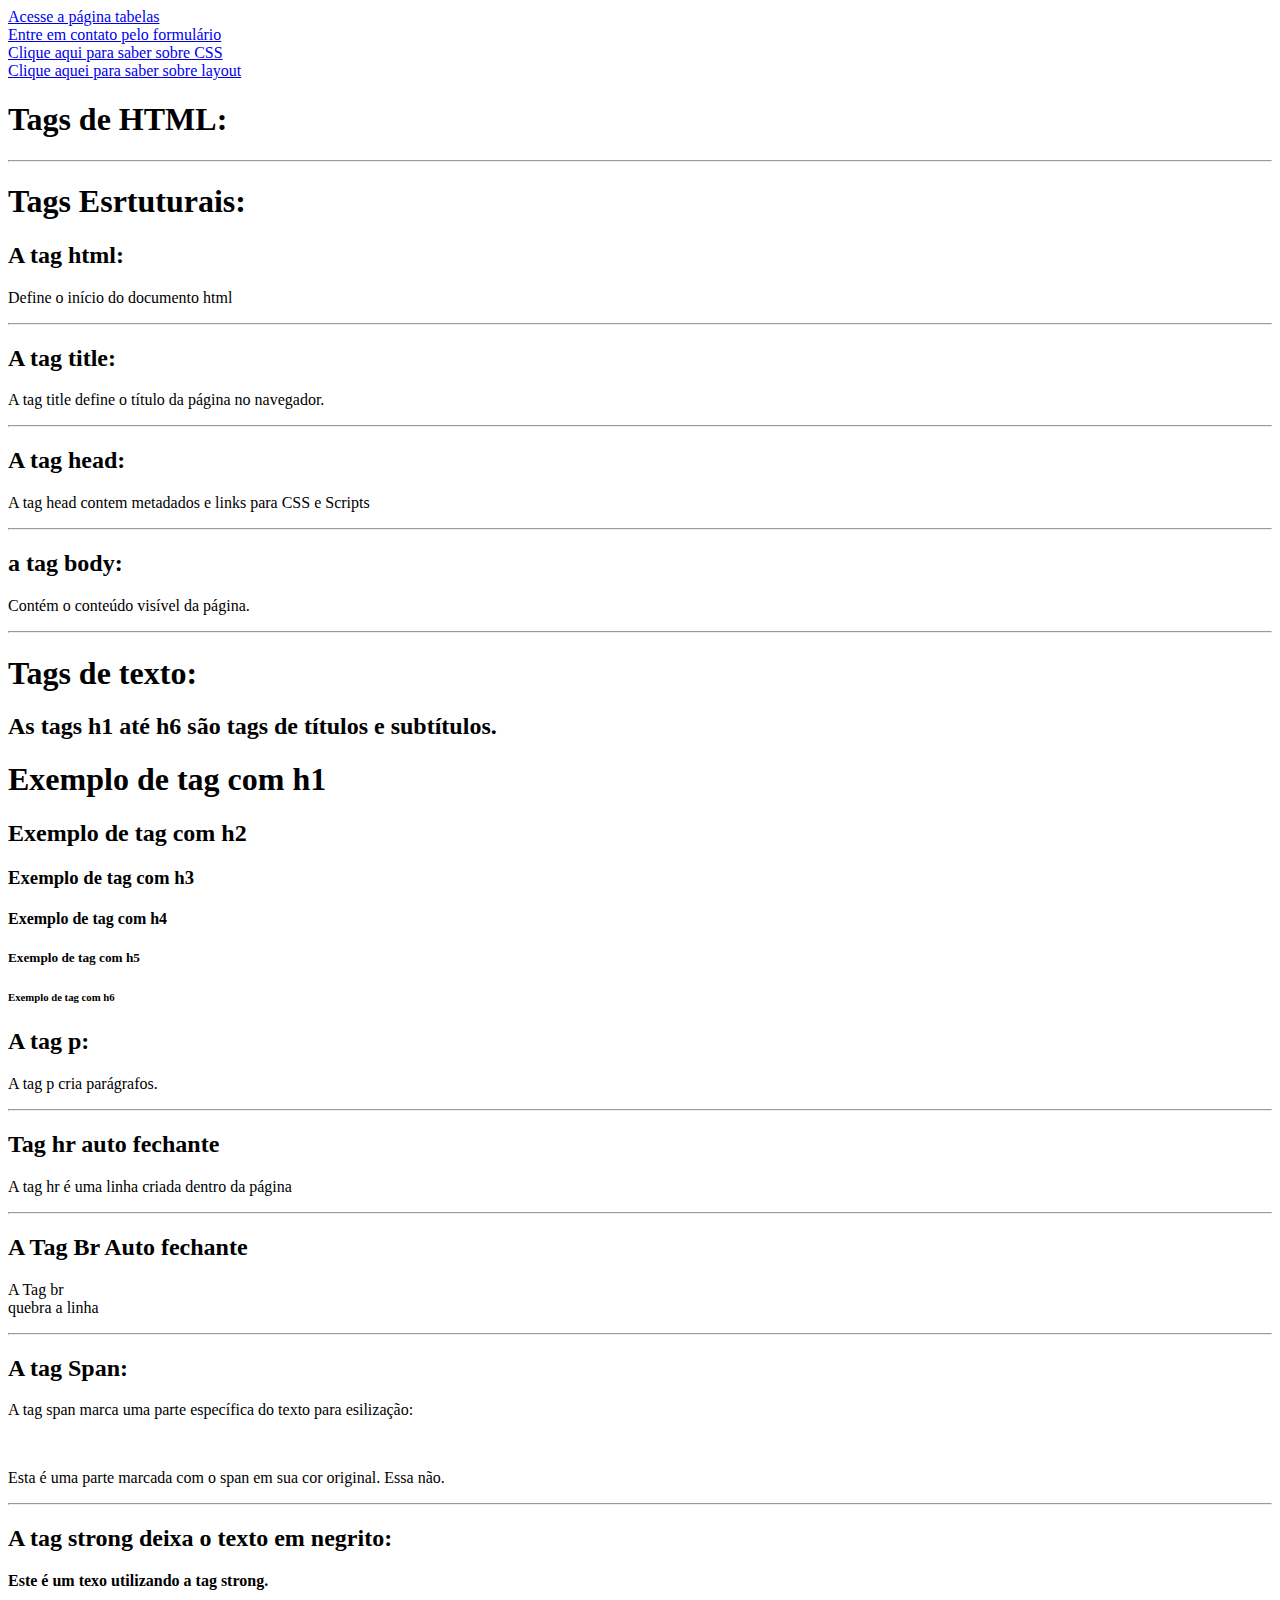
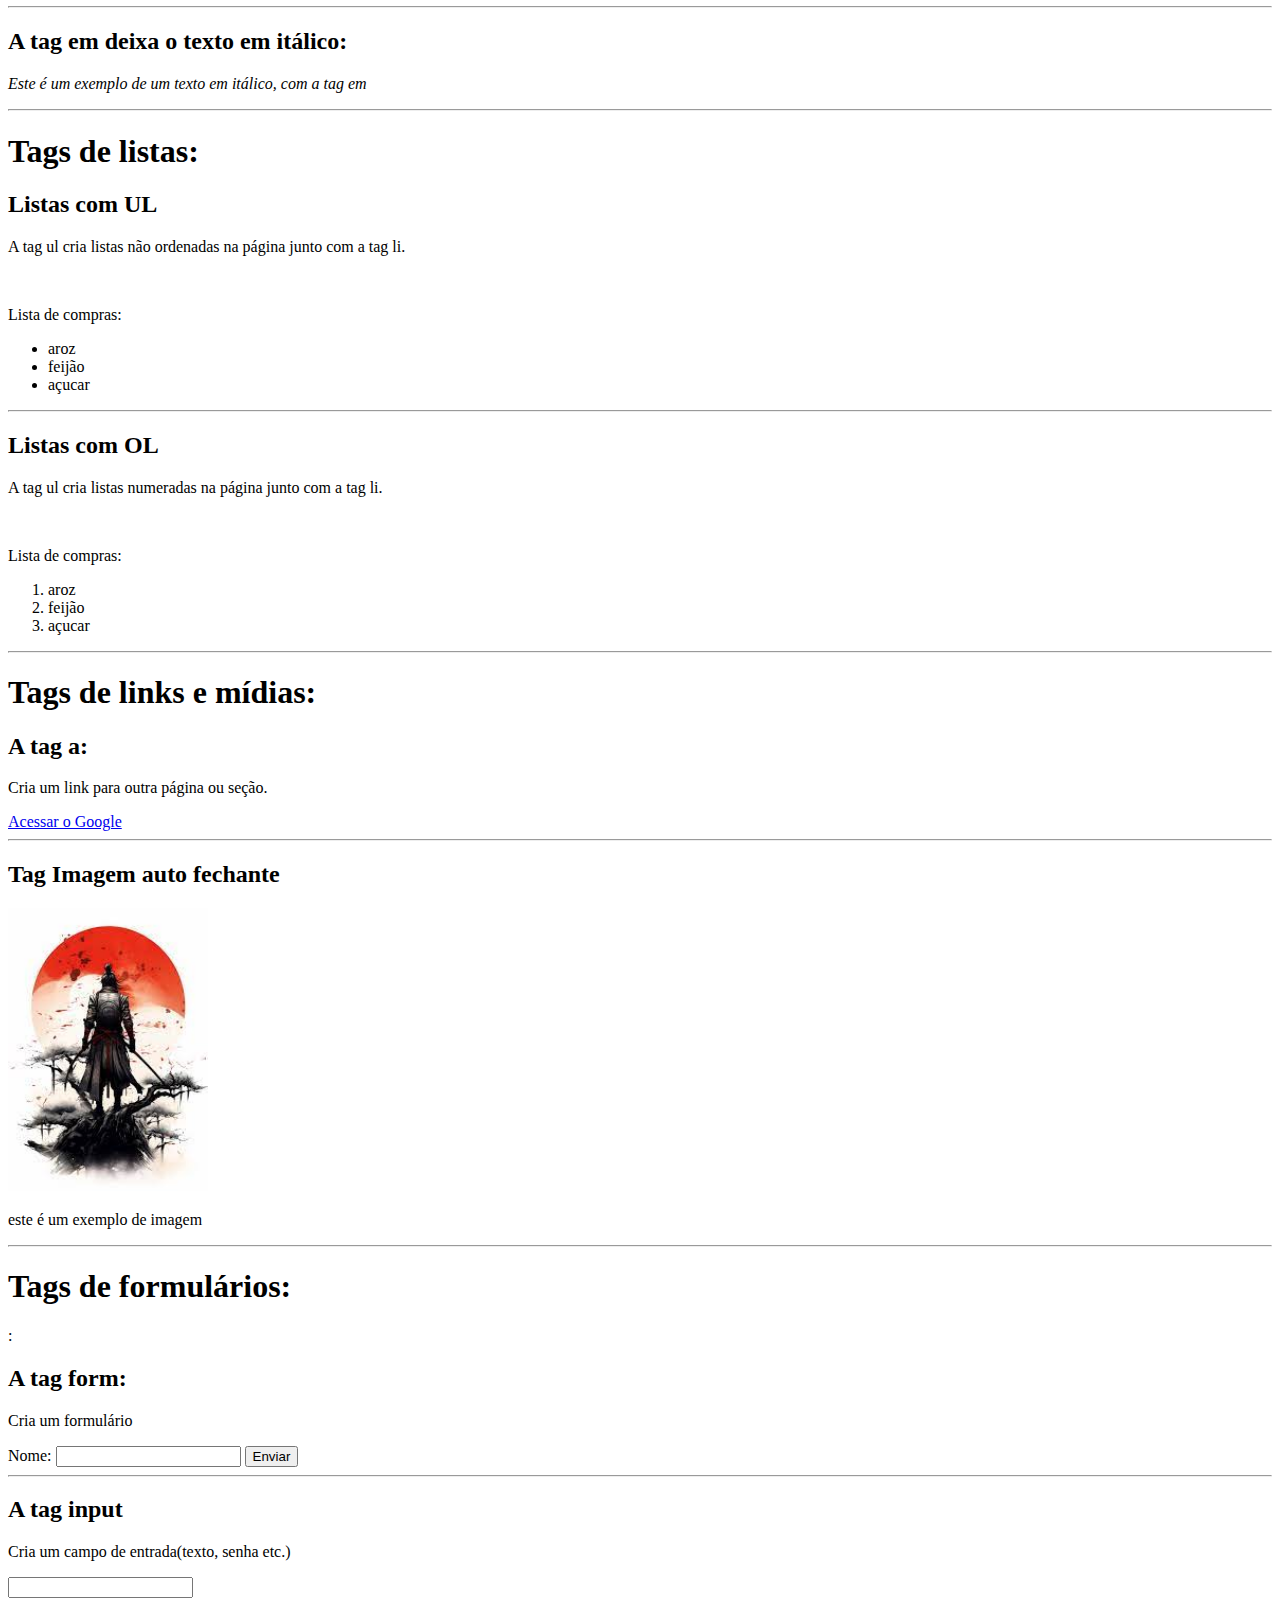
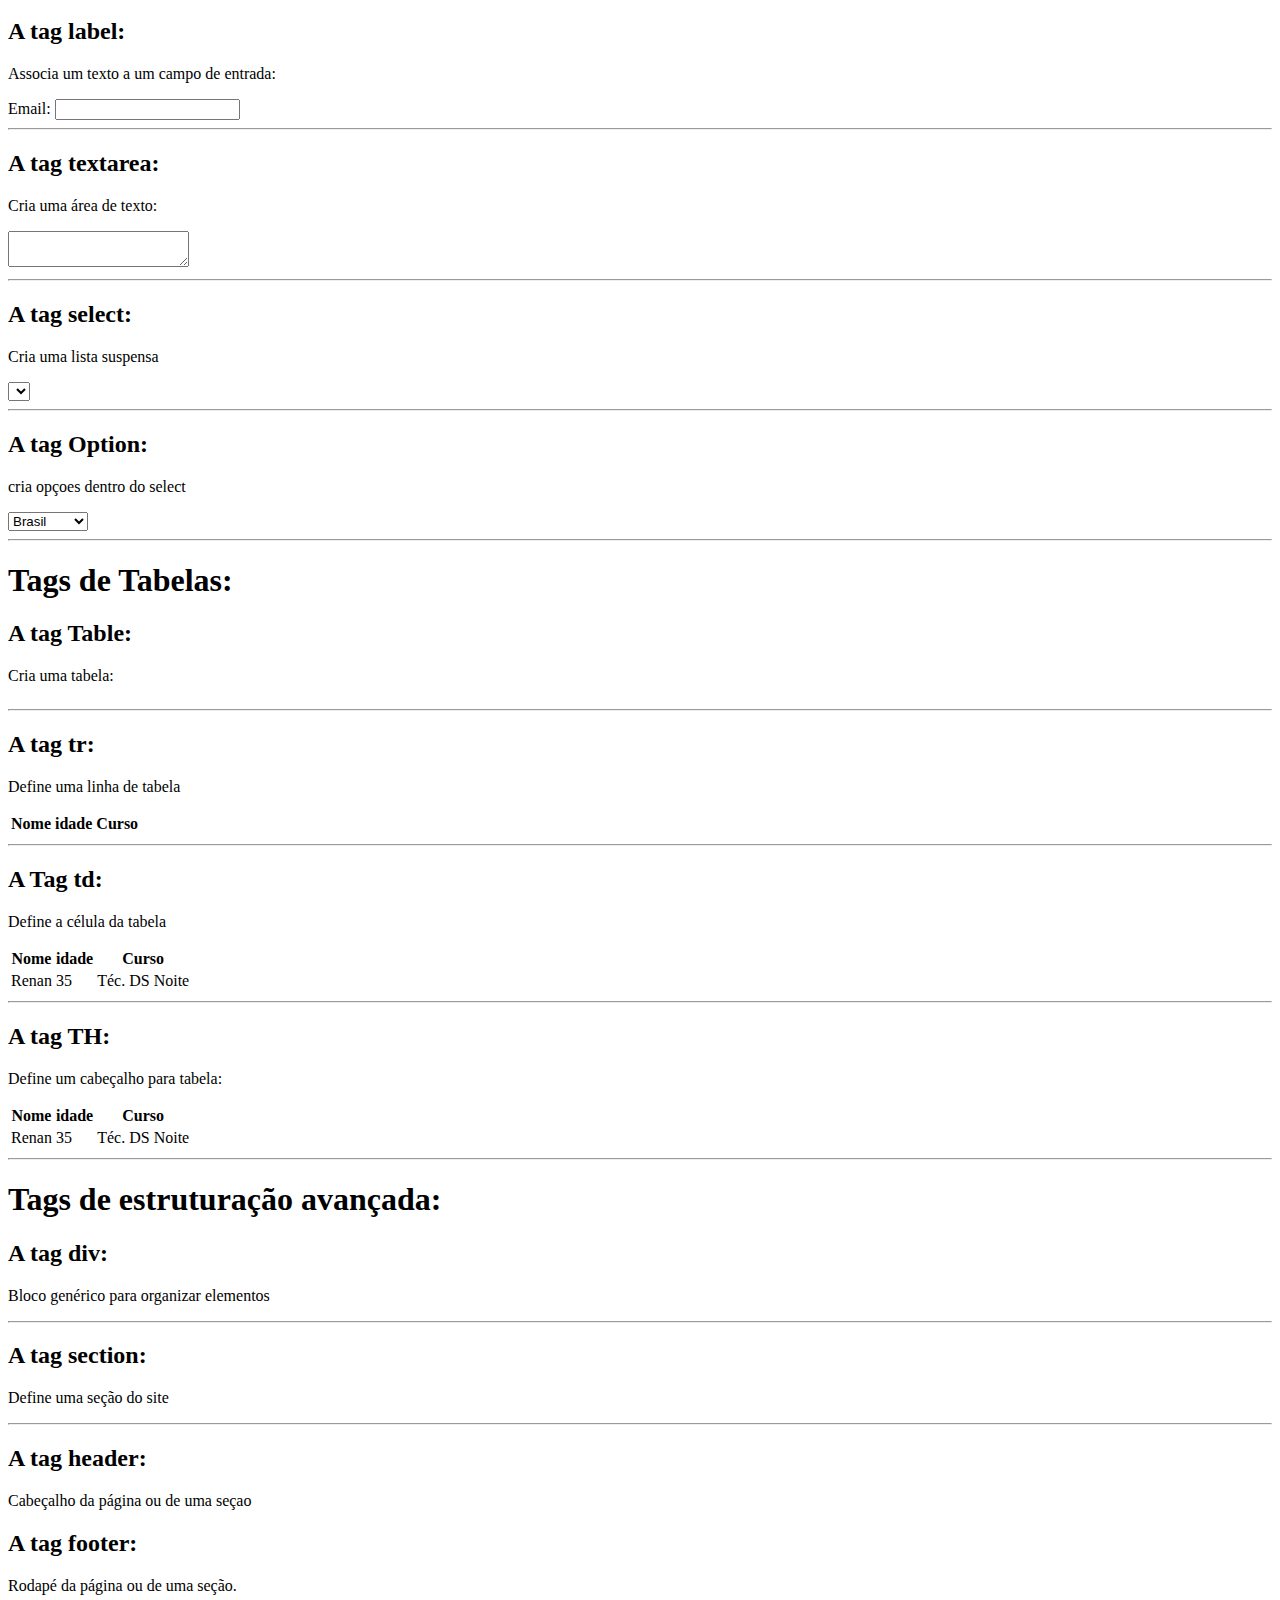
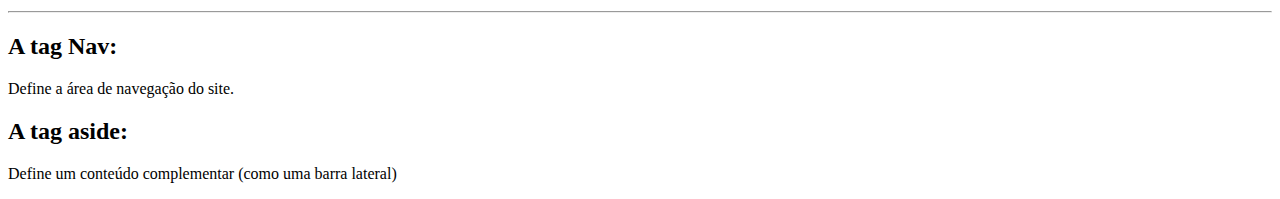
<file: index.html>
<!DOCTYPE html>
<html lang="en">
<head>
	<meta charset="UTF-8">
	<meta http-equiv="X-UA-Compatible" content="IE=edge">
	<meta name="viewport" content="width=device-width, initial-scale=1.0">
	<title>Document</title>
</head>
<body>
	
</body>
</html>
	<head>
		<title>Página inicial</title>
	</head>
	<body>
		<a href="tabela.html">Acesse a página tabelas</a>
		<br/>
		<a href="formulario.html">Entre em contato pelo formulário</a>
		<br>
		<a href="css.html">Clique aqui para saber sobre CSS</a>
		<br/>
		<a href="tags de layout.html">Clique aquei para saber sobre layout</a>
		<br/>
		<h1>Tags de HTML:</h1>
		<hr/>
		<h1>Tags Esrtuturais:</h1>
			<h2>A tag html:</h2>
			<p>Define o início do documento html</p>
			<hr/>
			<h2>A tag title:</h2>
			<p>A tag title define o título da página no navegador.</p>
			<hr/>
			<h2>A tag head:</h2>
			<p>A tag head contem metadados e links para CSS e Scripts</p>
			<hr/>
			<h2>a tag body:</h2>
			<p>Contém o conteúdo visível da página.</p>
			<hr/>

		<h1> Tags de texto:</h1>
			<h2>As tags h1 até h6 são tags de títulos e subtítulos.</h2>
			<p>
			<h1>Exemplo de tag com h1</h1>
			<h2>Exemplo de tag com h2</h2>
			<h3>Exemplo de tag com h3</h3>
			<h4>Exemplo de tag com h4</h4>
			<h5>Exemplo de tag com h5</h5>
			<h6>Exemplo de tag com h6</h6>
			</p>
			<h2>A tag p:</h2>
			<p>A tag p cria parágrafos.</p>
			<hr/>
			<h2>Tag hr auto fechante</h2>
			<p>
			A tag hr é uma linha criada dentro da página
			</p>
			<hr/>
			<h2>A Tag Br Auto fechante</h2>
			<p>
			A Tag br <br/>quebra a linha
			</p>
			<hr/>
			<h2>A tag Span:</h2>
			<p>A tag span marca uma parte específica do texto para esilização:</p><br/>
			<p>
			<span>Esta é uma parte marcada com o span em sua cor original.</span> Essa não.
			</p>
			<hr/>
			<h2>A tag strong deixa o texto em negrito:</h2>
			<p>
			<strong>Este é um texo utilizando a tag strong.</strong>
			</p>
			<hr/>
			<h2>A tag em deixa o texto em itálico:</h2>
			<p>
			<em>Este é um exemplo de um texto em itálico, com a tag em</em>
			</p>
			<hr/>

		
		<h1>Tags de listas: </h1>
			<h2> Listas com UL </h2>
			<p> A tag ul cria listas não ordenadas na página junto com a tag li.</p><br/>
			<p>Lista de compras:</p>
			<ul>
				<li>aroz</li>
				<li>feijão</li>
				<li>açucar</li>
			</ul>
			<hr/>
			<h2> Listas com OL </h2>
			<p> A tag ul cria listas numeradas na página junto com a tag li.</p><br/>
			<p>Lista de compras:</p>
			<ol>
				<li>aroz</li>
				<li>feijão</li>
				<li>açucar</li>
			</ol>
			<hr/>

		<h1>Tags de links e mídias:</h1>
			<h2>A tag a:</h2>
			<p>Cria um link para outra página ou seção.</p>
			<a href="https://www.google.com"> Acessar o Google </a>
			<hr/>
			<h2>Tag Imagem auto fechante</h2>
			<img src= "samurai.jpg" width="200" heigth="300"/><br/>
			<p>este é um exemplo de imagem</p>
			<hr/>
		
		
		<h1>Tags de formulários:</h1>:
			<h2>A tag form:</h2>
			<p>Cria um formulário</p>
			<form action = "processar.php" method="post">
				<label for="nome">Nome: </label>
				<input type="text" id="nome" name="nome" required>
				<button type "submit">Enviar</button>		
			</form>
			<hr/>
			<h2>A tag input</h2>
			<p>Cria um campo de entrada(texto, senha etc.)</p>
			<input>
			</input>
			<h2>A tag label:</h2>
			<p>Associa um texto a um campo de entrada:</p>
			<label for="email">Email: </label>
			<input>	
			</input>
			<hr/>
			<h2>A tag textarea:</h2>
			<p>Cria uma área de texto:</p>
			<textarea>
			</textarea>
			<hr/>
			<h2>A tag select:</h2>
			<p>Cria uma lista suspensa</p>
			<select>
   			</select>
			<hr/>
			<h2>A tag Option: </h2>
			<p>cria opçoes dentro do select</p>
			<select>
				<option value="brasil">Brasil</option>
				<option value="argentina">Argentina</option>	
   			</select>
			<hr/>
		<h1>Tags de Tabelas: </h1>
			<h2>A tag Table: </h2>
			<p>Cria uma tabela:</p>
			<table>
			</table>
			<hr/>
			<h2>A tag tr: </h2>
			<p>Define uma linha de tabela</p>
			<table>
				<tr>
					<th>Nome</th>
					<th>idade</th>
					<th>Curso</th>
				</tr>
			</table>
			<hr/>
			<h2>A Tag td:</h2>
			<p>Define a célula da tabela</p>
			<table>
				<tr>
				<th>Nome</th>
				<th>idade</th>
				<th>Curso</th>
				</tr>
				<tr>
					<td>Renan</td>
					<td>35</td>
					<td>Téc. DS Noite</td>
				</tr>
			</table>
			<hr/>
			<h2>A tag TH:</h2>
			<p>Define um cabeçalho para tabela:</p>
			<table>
				<tr>
					<th>Nome</th>
					<th>idade</th>
					<th>Curso</th>
				</tr>
				<tr>
					<td>Renan</td>
					<td>35</td>
					<td>Téc. DS Noite</td>
				</tr>
			</table>
			<hr/>

		<h1>Tags de estruturação avançada: </h1>
			<h2>A tag div: </h2>
			<div>
			</div>
			<p>Bloco genérico para organizar elementos</p>
			<hr/>
			<h2>A tag section: </h2>
			<section>
			</section>
			<p>Define uma seção do site</p>
			<hr/>
			<h2>A tag header: </h2>
			<header>
			</header>
			<p>Cabeçalho da página ou de uma seçao</p>
			<h2>A tag footer: </h2>
			<footer>
			</footer>
			<p>Rodapé da página ou de uma seção.</p>
			<hr/>
			<h2>A tag Nav:</h2>
			<nav>
			</nav>
			<p>Define a área de navegação do site.</p>
			<h2>A tag aside:</h2>
			<aside>
			</aside>
			<p>Define um conteúdo complementar (como uma barra lateral)</p>
			<hr\>

		
		



	</body>
</html>
</file>
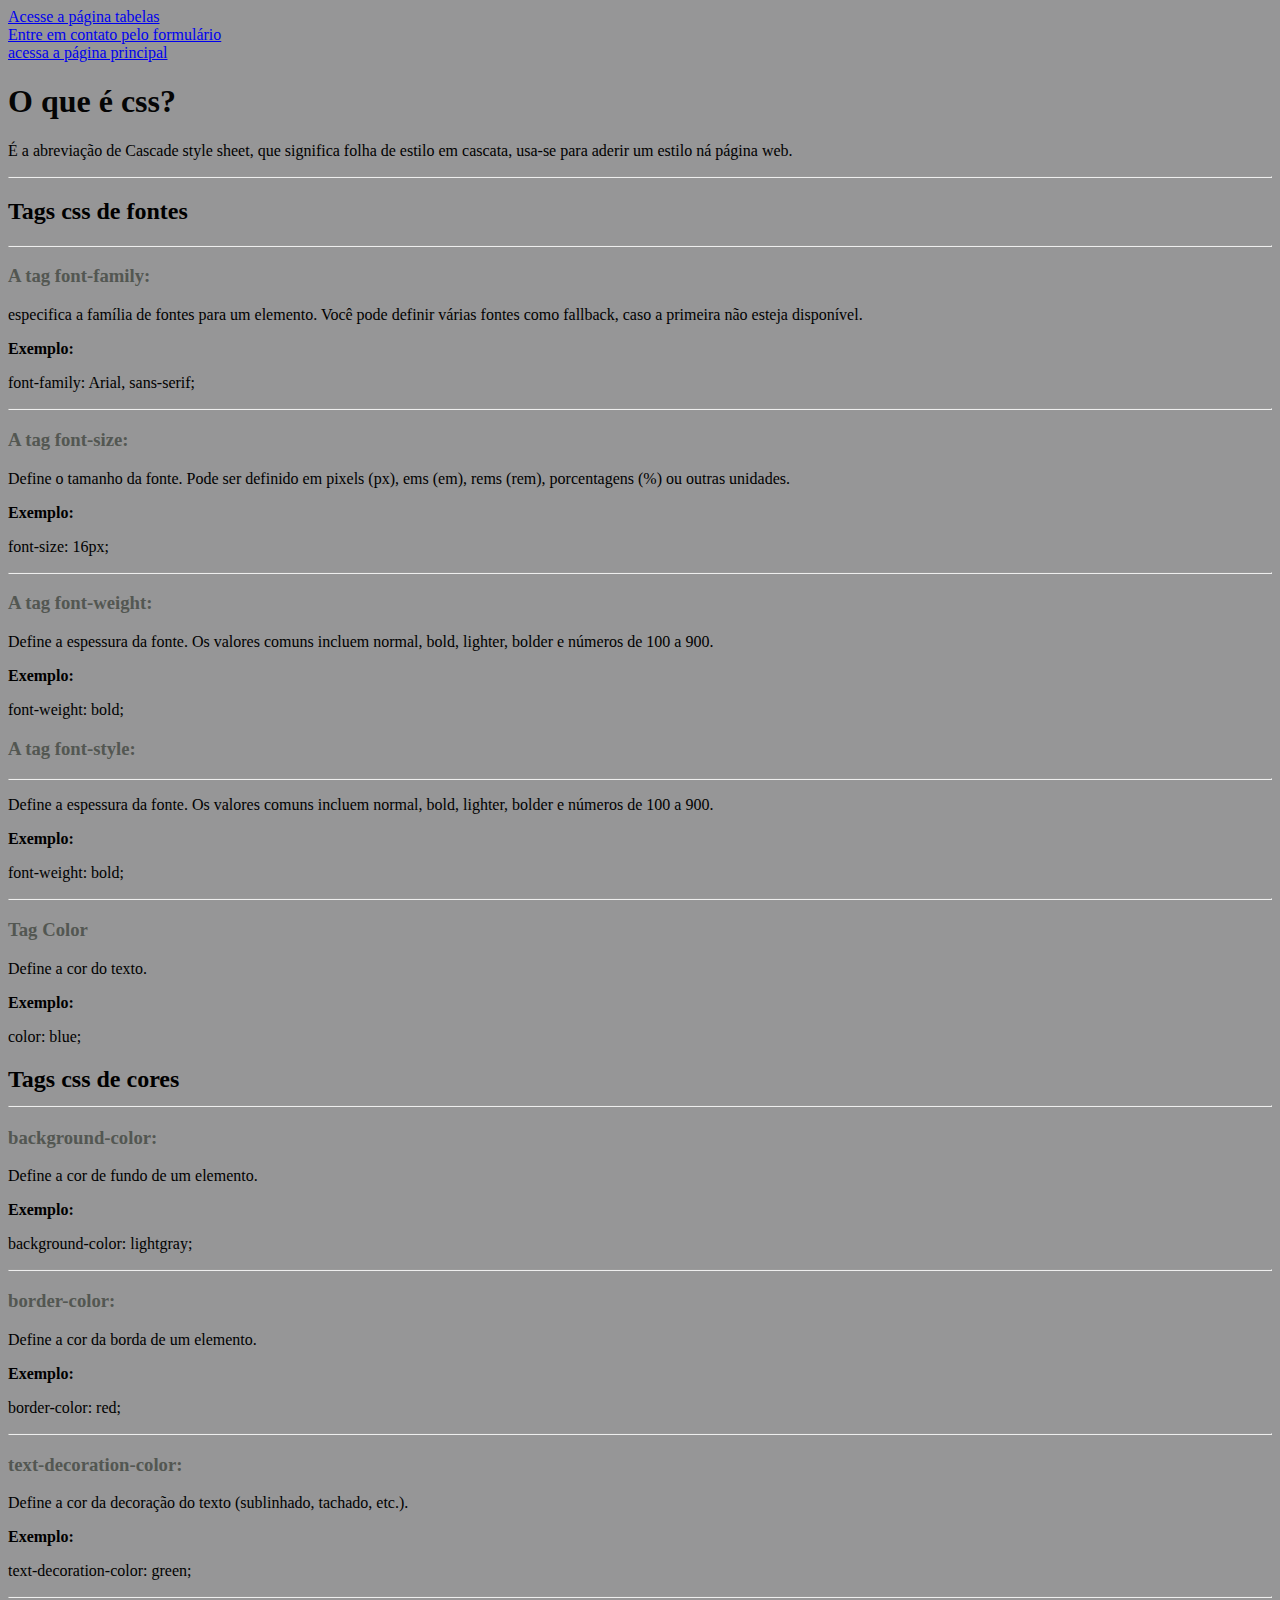
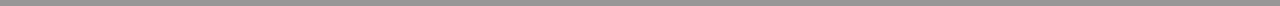
<file: css.html>
<!DOCTYPE html>
<html lang="en">
<head>
    <meta charset="UTF-8">
    <meta http-equiv="X-UA-Compatible" content="IE=edge">
    <meta name="viewport" content="width=device-width, initial-scale=1.0">
    <title>tags de css</title>
    
    <link href="css.css" rel="stylesheet"/>
</head>
<body>
    <a href="tabela.html">Acesse a página tabelas</a>
		<br/>
	<a href="formulario.html">Entre em contato pelo formulário</a>
        <br/>
	<a href="index.html">acessa a página principal</a>
    <h1>O que é css?</h1>
    <p class="a">É a abreviação de Cascade style sheet, que significa folha de estilo em cascata, usa-se para aderir um estilo ná página web.</p>
    <hr/>
    <h2>Tags css de fontes </h2>
    <hr/>
    <h3>A tag font-family:</h3>
    <p>especifica a família de fontes para um elemento. Você pode definir várias fontes como fallback, caso a primeira não esteja disponível.</p>
    <p class="b">Exemplo:</p> <p>font-family: Arial, sans-serif;</p>
    <hr/>
    <h3>A tag font-size:</h3>
    <p>Define o tamanho da fonte. Pode ser definido em pixels (px), ems (em), rems (rem), porcentagens (%) ou outras unidades.</p>
    <p class="b">Exemplo:</p> <p> font-size: 16px;</p>
    <hr/>
    <h3>A tag font-weight:</h3>
    <p>Define a espessura da fonte. Os valores comuns incluem normal, bold, lighter, bolder e números de 100 a 900.</p>
    <p class="b">Exemplo: </p> <p>font-weight: bold;</p>
    <h3>A tag font-style:</h3>
    <hr/>
    <p>Define a espessura da fonte. Os valores comuns incluem normal, bold, lighter, bolder e números de 100 a 900.</p>
    <p class="b">Exemplo: </p> <p>font-weight: bold;</p>
    <hr/>
    <h3>Tag Color</h3>
    <p>Define a cor do texto.</p>
    <p class="b">Exemplo: </p> <p>color: blue;</p>
    <h2>Tags css de cores</h>
    <hr/>    
    <h3>background-color:</h3>
    <p>Define a cor de fundo de um elemento.</p>
    <p class="b">Exemplo: </p> <p>background-color: lightgray;</p>
    <hr/>
    <h3>border-color:</h3>
    <p>Define a cor da borda de um elemento.</p>
    <p class="b">Exemplo: </p> <p>border-color: red;</p>
    <hr/>
    <h3>text-decoration-color:</h3>
    <p>Define a cor da decoração do texto (sublinhado, tachado, etc.).</p>
    <p class="b">Exemplo: </p> <p>text-decoration-color: green;</p>
    <hr/>





    
</body>
</html>
</file>
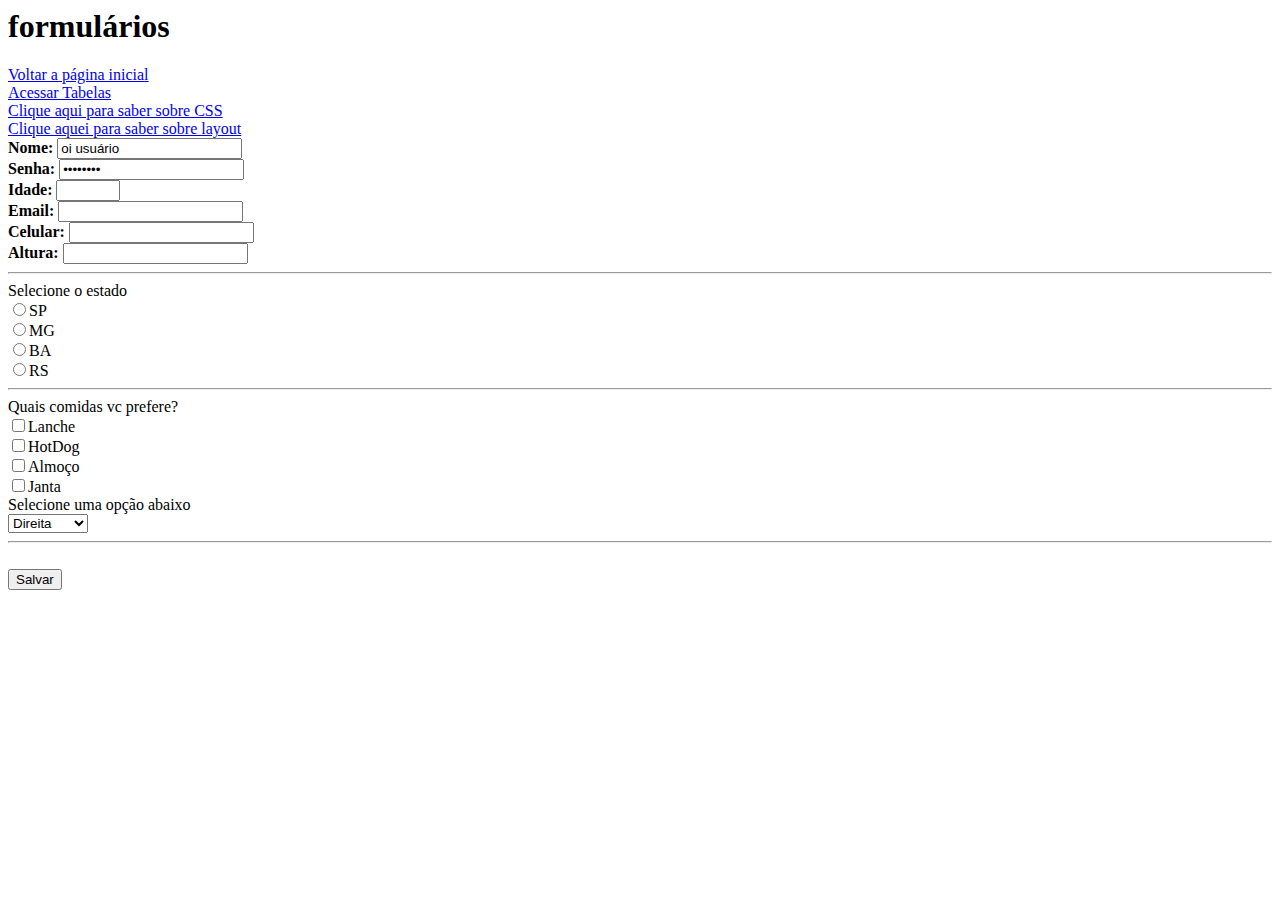
<file: formulario.html>
<html>
	<head>
		<title>Formulários</title>
		
	<h1>formulários</h1>
	</head>
	<body>
		<a href="index.html">Voltar a página inicial</a>
		<br/>
		<a href="tabela.html"> Acessar Tabelas</a>
		<br/>
		<a href="css.html">Clique aqui para saber sobre CSS</a>
		<br/>	
		<a href="tags de layout.html">Clique aquei para saber sobre layout</a>
		
	<form method="get" action="index.html">
		<label><strong>Nome:</strong></label>
			<input type="text value"" name="nome" value="oi usuário"/>
			<br/>
		<label><strong>Senha:</strong></label>
			<input type ="password" name="senha" value="100senha"/>
			<br/>
		<label><strong>Idade:</strong></label>
			<input type="number" min="0" max = "100" step="1" name="idade" value=""/>
			<br/>
		<label><strong>Email:</strong></label>
			<input type="email"/>
			<br/>
		<label><strong>Celular:</strong></label>
			<input type="tel"/>
			<br/>
		<label><strong>Altura:</strong></label>
			<input type="number" step="0.01"/>
			<br/>
		<hr/>
		<label>Selecione o estado</label> <br/>
			<input type="radio" vaule="SP" name="estado"/>SP <br/>
			<input type="radio" vaule="MG" name="estado"/>MG <br/>
			<input type="radio" vaule="BA" name="estado"/>BA <br/>
			<input type="radio" vaule="RS" name="estado"/>RS <br/>
		<hr/>
		<label>Quais comidas vc prefere?</label> <br/>
			<input type="checkbox" name ="comida" value="lanche"/>Lanche<br/>
			<input type="checkbox" name ="comida" value="hotdog"/>HotDog<br/>
			<input type="checkbox" name ="comida" value="almoço"/>Almoço<br/>
			<input type="checkbox" name ="comida" value="janta"/>Janta<br/>
		<label>Selecione uma opção abaixo</label><br/>
			<select name="lista">
				<option value="direita">Direita</option>
				<option value="esquerda">Esquerda</option>
			</select>
		<hr/>
				
		<br/>
		<button type= "submit">Salvar</button>



	</form>
	</body>
</html>
</file>
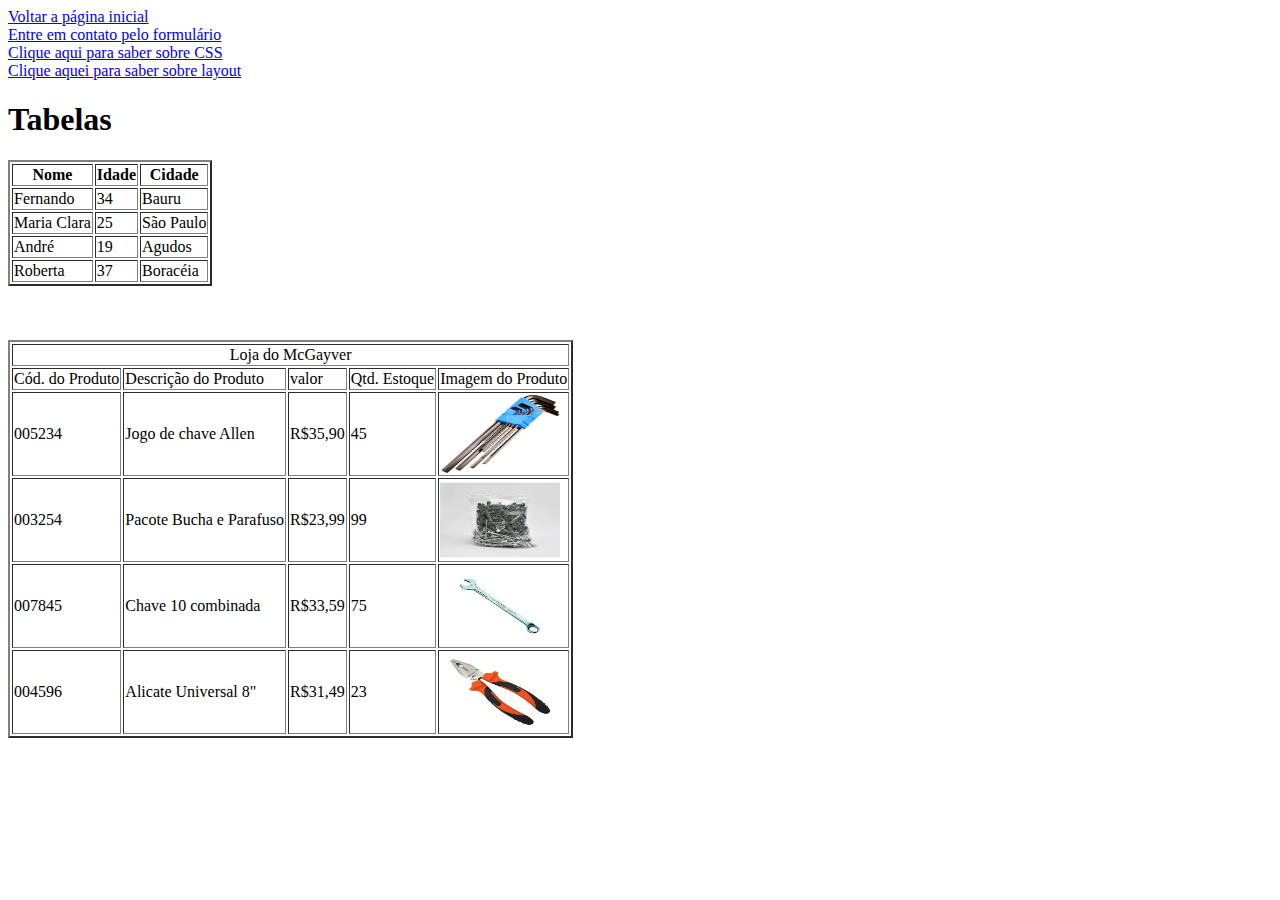
<file: tabela.html>
<html>
	<head>
		<title>Tabelas</title>
	</head>
	<body>
		<a href="index.html">Voltar a página inicial</a>
		<br/>
		<a href="formulario.html">Entre em contato pelo formulário</a>
		<br/>
		<a href="css.html">Clique aqui para saber sobre CSS</a>
		<br/>
		<a href="tags de layout.html">Clique aquei para saber sobre layout</a>
		<h1>Tabelas</h1>
			<table border="2">
			<thead>
				<tr>
					<th>Nome</th>
					<th>Idade</th>
					<th>Cidade</th>
				</tr>
			</thead>
			<tbody>
				<tr>
					<td>Fernando</td>
					<td>34</td>
					<td>Bauru</td>
				</tr>
				<tr>
					<td>Maria Clara</td>
					<td>25</td>
					<td>São Paulo</td>				
				</tr>
				<tr>
					<td>André</td>
					<td>19</td>
					<td>Agudos</td>
				</tr>
				<tr>
					<td>Roberta</td>
					<td>37</td>
					<td>Boracéia</td>
				</tr>
			</tbody>
			</table>
			<br/>
			<br/>
			<br/>
			<table border="2">
			<thead>
			</thead>
				<tr>
					<td colspan="5" ><center>Loja do McGayver</center></td>
				</tr>
			<thead>
				<tr>
					<td>Cód. do Produto</td>
					<td>Descrição do Produto</td>
					<td>valor</td>
					<td> Qtd. Estoque</td>
					<td>Imagem do Produto</td>
				</tr>
			</thead>
			<tbody>
				<tr>
					<td>005234</td>
					<td>Jogo de chave Allen</td>
					<td>R$35,90</td>
					<td>45</td>
					<td><img src="chaveallen.webp" width = "120" height="80"/>
				</tr>
				<tr>
					<td>003254</td>
					<td>Pacote Bucha e Parafuso</td>
					<td>R$23,99</td>
					<td>99</td>
					<td><img src = "buchaparafuso.jpg" width = "120" height ="80"/>
				</tr>
				<tr>
					<td>007845</td>
					<td>Chave 10 combinada</td>
					<td>R$33,59</td>
					<td>75</td>
					<td><img src = "chavedez.jpg" width ="120" height = "80"/>
				</tr>
				<tr>
					<td>004596</td>
					<td> Alicate Universal 8"</td>
					<td>R$31,49</td>
					<td>23</td>
					<td><img src = "alicate.jpg" width = "120" height = "80"/>
					
				
				</tr>
			</tbody>		
			
			


	</body>


</html>
</file>
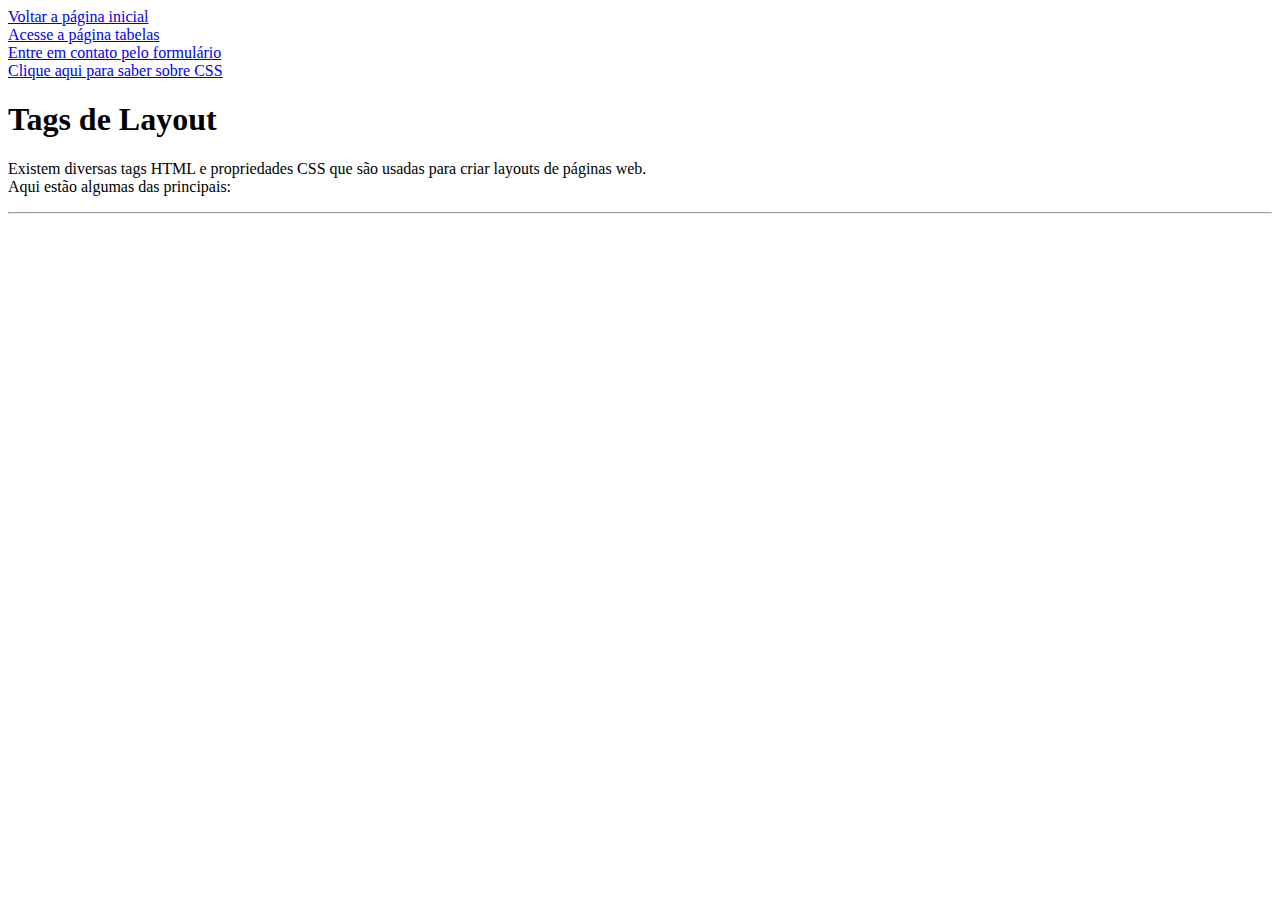
<file: tags de layout.html>
<!DOCTYPE html>
<html lang="en">
<head>
    <meta charset="UTF-8">
    <meta http-equiv="X-UA-Compatible" content="IE=edge">
    <meta name="viewport" content="width=device-width, initial-scale=1.0">
    <title>tags de Layout</title>
</head>
<body>
    <a href="index.html">Voltar a página inicial</a>
    <br/>
    <a href="tabela.html">Acesse a página tabelas</a>
    <br/>
    <a href="formulario.html">Entre em contato pelo formulário</a>
    <br>
    <a href="css.html">Clique aqui para saber sobre CSS</a>
    <h1>Tags de Layout</h1>
    <p>Existem diversas tags HTML e propriedades CSS que são usadas para criar layouts de páginas web. <br/>Aqui estão algumas das principais:</p>
    
    <hr/>

    
</body>
</html>
</file>
<file: css.css>
body{
    background-color: #969697;
}
.a{
    color: #9999999;
}
h1{
    color: rgb(5, 5, 5)
}
h3{
    color:rgb(83, 87, 82)
}
.b{
    font-weight: bold;
}
</file>
